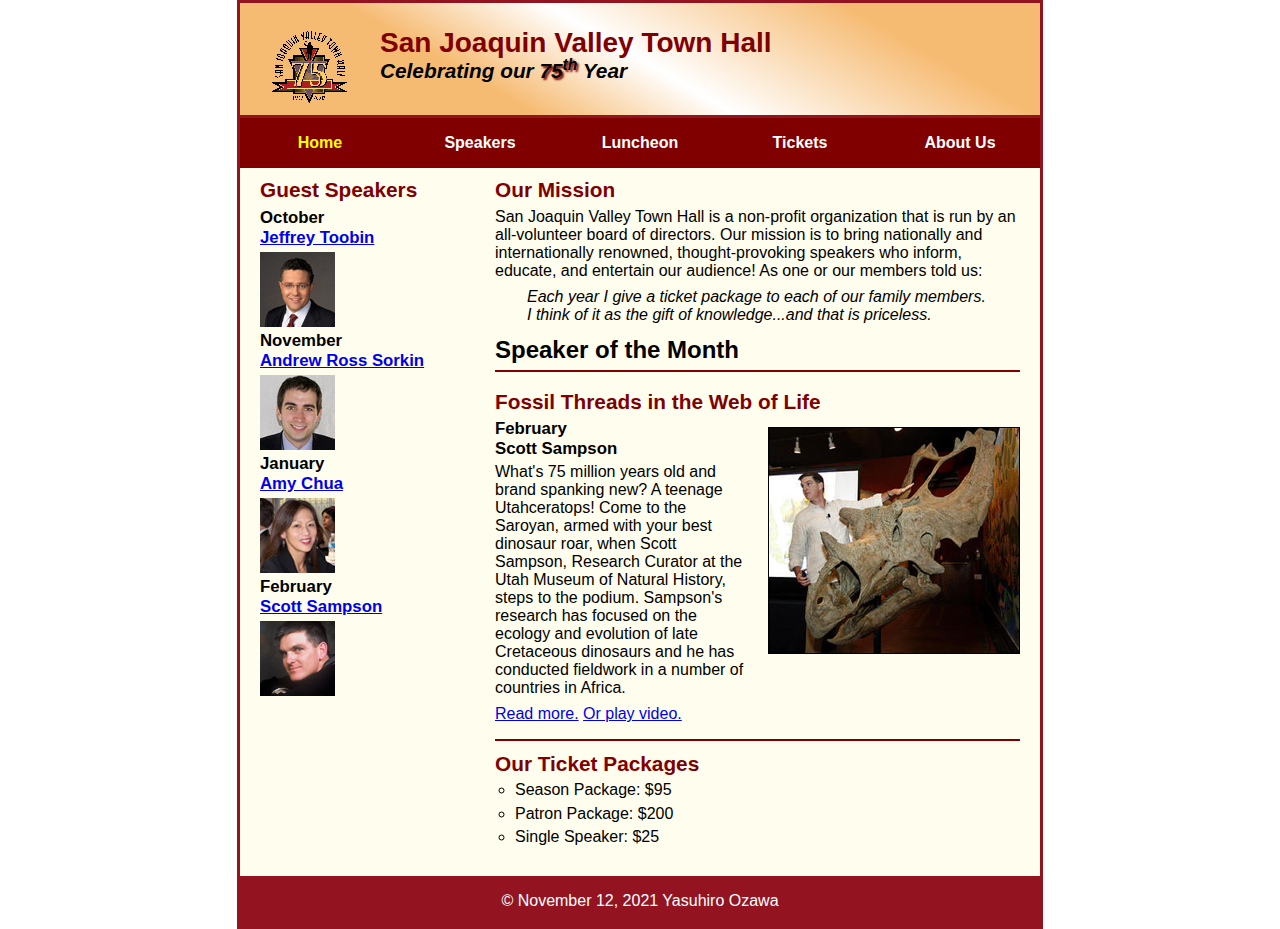
<file: index.html>
<!DOCTYPE html>
<html lang="en">

<head>
	<meta charset="utf-8">
	<title>San Joaquin Valley Town Hall</title>
	<link rel="shortcut icon" href="images/favicon.ico">
	<link rel="stylesheet" href="styles/normalize.css">
	<link rel="stylesheet" href="styles/main.css">
</head>


<body>
	<header>
		<img src="images/town_hall_logo.gif" alt="an image" height="80">
		<h2>San Joaquin Valley Town Hall</h2>
		<h3>Celebrating our <em class="shadow"> 75<sup>th</sup></em> Year</h3>
	</header>
	<nav  id="nav_menu">
		<ul>
			<li><a href="index.html" class="current">Home</a></li>
			<li><a href="index.html">Speakers</a></li>
			<li><a href="index.html">Luncheon</a></li>
			<li><a href="index.html">Tickets</a></li>
			<li><a href="index.html">About Us</a>
				<ul>
					<a>Our History</a>
					<a>Board of Directors</a>
					<a>Past Speakers</a>
					<a>Contact Information</a>
				</ul>
			</li>
		</ul>
	</nav>
	<main>
		<section>
			<h2>Our Mission</h2>
			<p>
			San Joaquin Valley Town Hall is a non-profit organization that is run by an all-volunteer board of directors. Our mission is to bring nationally and internationally renowned, thought-provoking speakers who inform, educate, and entertain our audience! As one or our members told us:
			</p>
			<blockquote>Each year I give a ticket package to each of our family members. I think of it as the gift of knowledge...and that is priceless.</blockquote>

			<h1>Speaker of the Month</h1>
			<article>
				<h2>Fossil Threads in the Web of Life</h2>
				<img src="images/sampson_dinosaur.jpg" alt="Dinosaur">
				<h3>February <br>
				Scott Sampson</h3>
				<p>What's 75 million years old and brand spanking new? A teenage Utahceratops! Come to the Saroyan, armed with your best dinosaur roar, when Scott Sampson, Research Curator at the Utah Museum of Natural History, steps to the podium. Sampson's research has focused on the ecology and evolution of late Cretaceous dinosaurs and he has conducted fieldwork in a number of countries in Africa.
				</p>
				<p><a href="speakers/c6_sampson.html">Read more.</a>&nbsp;<a href="media/sampson.swf">Or play video.</a></p>
			</article>

			<h2>Our Ticket Packages</h2>
			<ul>
				<li>Season Package: $95</li>
				<li>Patron Package: $200</li>
				<li>Single Speaker: $25</li>
			</ul>
		</section>

		<aside>
			<h2 class="speaker">Guest Speakers</h2>
			<h3>October<br><a  href="speakers/toobin.html">Jeffrey Toobin</a></h3>
			<img src="images/toobin75.jpg" alt="Jeffrey Toobin">
			<br>
			<h3>November<br><a href="speakers/sorkin.html">Andrew Ross Sorkin</a></h3>
			<img src="images/sorkin75.jpg" alt="Andrew Ross Sorkin">
			<br>
			<h3>January<br><a href="speakers/chua.html">Amy Chua</a></h3>
			<img src="images/chua75.jpg" alt="Amy Chua">
			<br>
			<h3>February<br><a href="speakers/sampson.html">Scott Sampson</a></h3>
			<img src="images/sampson75.jpg" alt="Scott Sampson">
		</aside>
	</main>
	<footer>
		<p> &copy; November 12, 2021 Yasuhiro Ozawa</p>
	</footer>
</body>
</html>
</file>
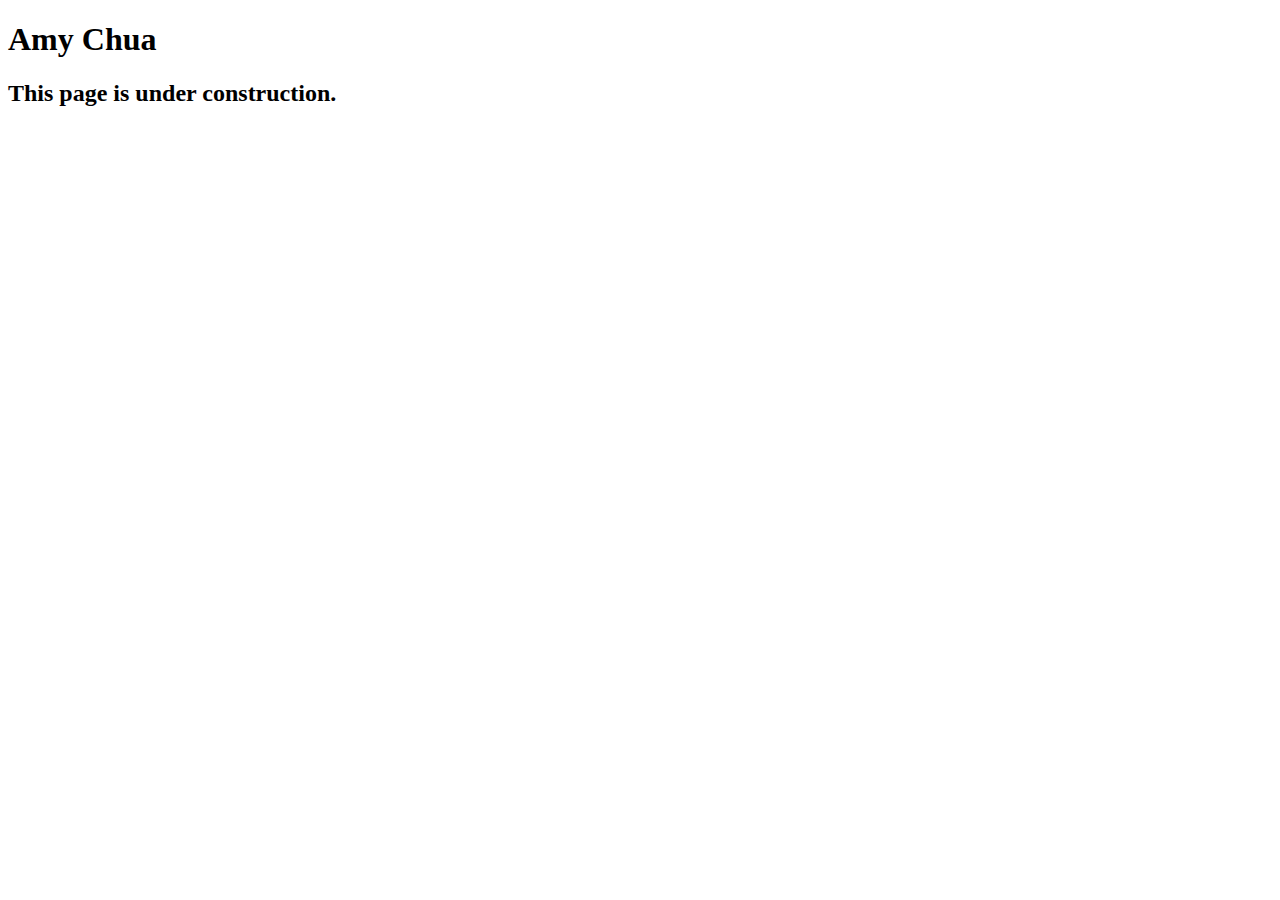
<file: speakers/chua.html>
<!DOCTYPE html>
<html lang="en">

<head>
	<meta charset="utf-8">
	<title>San Joaquin Valley Town Hall</title>
	<link rel="shortcut icon" href="images/favicon.ico">
</head>

<body>
	<main>
		<h1>Amy Chua</h1>
		<h2>This page is under construction.</h2>
	</main>
</body>

</html>
</file>
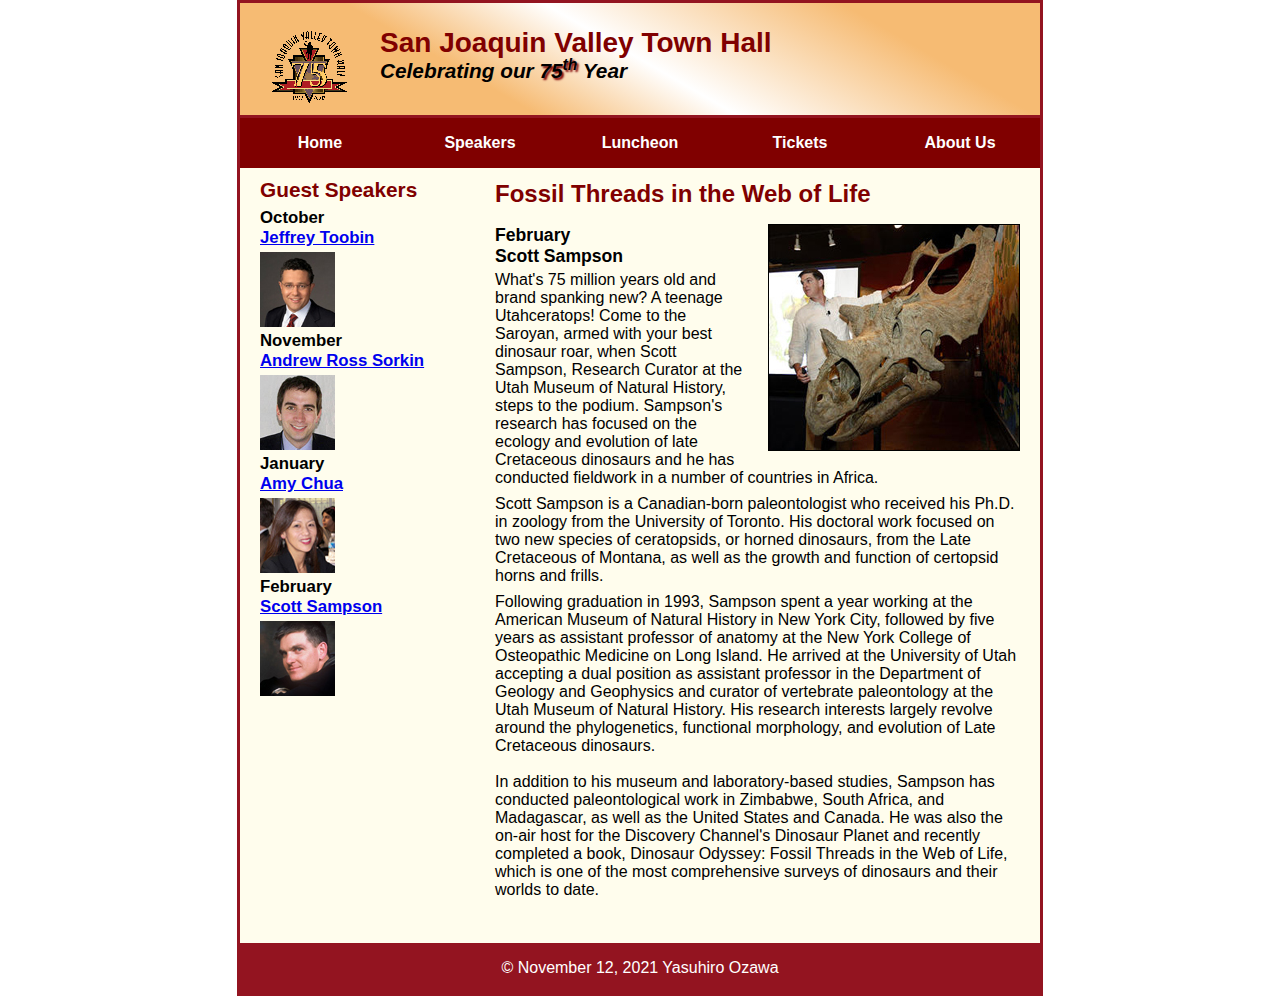
<file: speakers/sampson.html>
<!DOCTYPE html>
<html lang="en">

<head>
	<meta charset="utf-8">
	<title>San Joaquin Valley Town Hall</title>
	<link rel="shortcut icon" href="../images/favicon.ico">
	<link rel="stylesheet" href="../styles/normalize.css">
	<link rel="stylesheet" href="../styles/speaker.css">
</head>


<body>
	<header>
		<img src="../images/town_hall_logo.gif" alt="an image" height="80">
		<h2>San Joaquin Valley Town Hall</h2>
		<h3>Celebrating our <em class="shadow"> 75<sup>th</sup></em> Year</h3>
	</header>
	<nav  id="nav_menu">
		<ul>
			<li><a href="../index.html" >Home</a></li>
			<li><a href="speakers.html">Speakers</a></li>
			<li><a href="index.html">Luncheon</a></li>
			<li><a href="index.html">Tickets</a></li>
			<li><a href="index.html">About Us</a>
				<ul>
					<a>Our History</a>
					<a>Board of Directors</a>
					<a>Past Speakers</a>
					<a>Contact Information</a>
				</ul>
			</li>
		</ul>
	</nav>
	<main>
		<section>
			<h1>Fossil Threads in the Web of Life</h1>
			<article>
			<img src="../images/sampson_dinosaur.jpg" alt="Dinosaur">
			<h2>February<br>
			Scott Sampson</h2>
			<p>
			What's 75 million years old and brand spanking new? A teenage Utahceratops! Come to the
			Saroyan, armed with your best dinosaur roar, when Scott Sampson, Research Curator at the
			Utah Museum of Natural History, steps to the podium. Sampson's research has focused on the
			ecology and evolution of late Cretaceous dinosaurs and he has conducted fieldwork in a number
			of countries in Africa.
			<p>
			Scott Sampson is a Canadian-born paleontologist who received his Ph.D. in zoology from the
			University of Toronto. His doctoral work focused on two new species of ceratopsids, or horned
			dinosaurs, from the Late Cretaceous of Montana, as well as the growth and function of certopsid
			horns and frills.
			</p>
			Following graduation in 1993, Sampson spent a year working at the American Museum of Natural
			History in New York City, followed by five years as assistant professor of anatomy at the New
			York College of Osteopathic Medicine on Long Island. He arrived at the University of Utah
			accepting a dual position as assistant professor in the Department of Geology and Geophysics
			and curator of vertebrate paleontology at the Utah Museum of Natural History. His research
			interests largely revolve around the phylogenetics, functional morphology, and evolution of
			Late Cretaceous dinosaurs.
			<p>
				<br>
			In addition to his museum and laboratory-based studies, Sampson has conducted paleontological
			work in Zimbabwe, South Africa, and Madagascar, as well as the United States and Canada. He was
			also the on-air host for the Discovery Channel's Dinosaur Planet and recently completed a book,
			Dinosaur Odyssey: Fossil Threads in the Web of Life, which is one of the most
			comprehensive surveys of dinosaurs and their worlds to date.
			</p>

			</p>
			</article>
		</section>

		<aside>
			<h2 class="speaker">Guest Speakers</h2>
			<h3>October<br><a  href="../speakers/toobin.html">Jeffrey Toobin</a></h3>
			<img src="../images/toobin75.jpg" alt="Jeffrey Toobin">
			<br>
			<h3>November<br><a href="../speakers/sorkin.html">Andrew Ross Sorkin</a></h3>
			<img src="../images/sorkin75.jpg" alt="Andrew Ross Sorkin">
			<br>
			<h3>January<br><a href="../speakers/chua.html">Amy Chua</a></h3>
			<img src="../images/chua75.jpg" alt="Amy Chua">
			<br>
			<h3>February<br><a href="../speakers/c6_sampson.html">Scott Sampson</a></h3>
			<img src="../images/sampson75.jpg" alt="Scott Sampson">
		</aside>

	</main>
	<footer>
		<p> &copy; November 12, 2021 Yasuhiro Ozawa</p>
	</footer>
</body>
</html>
</file>
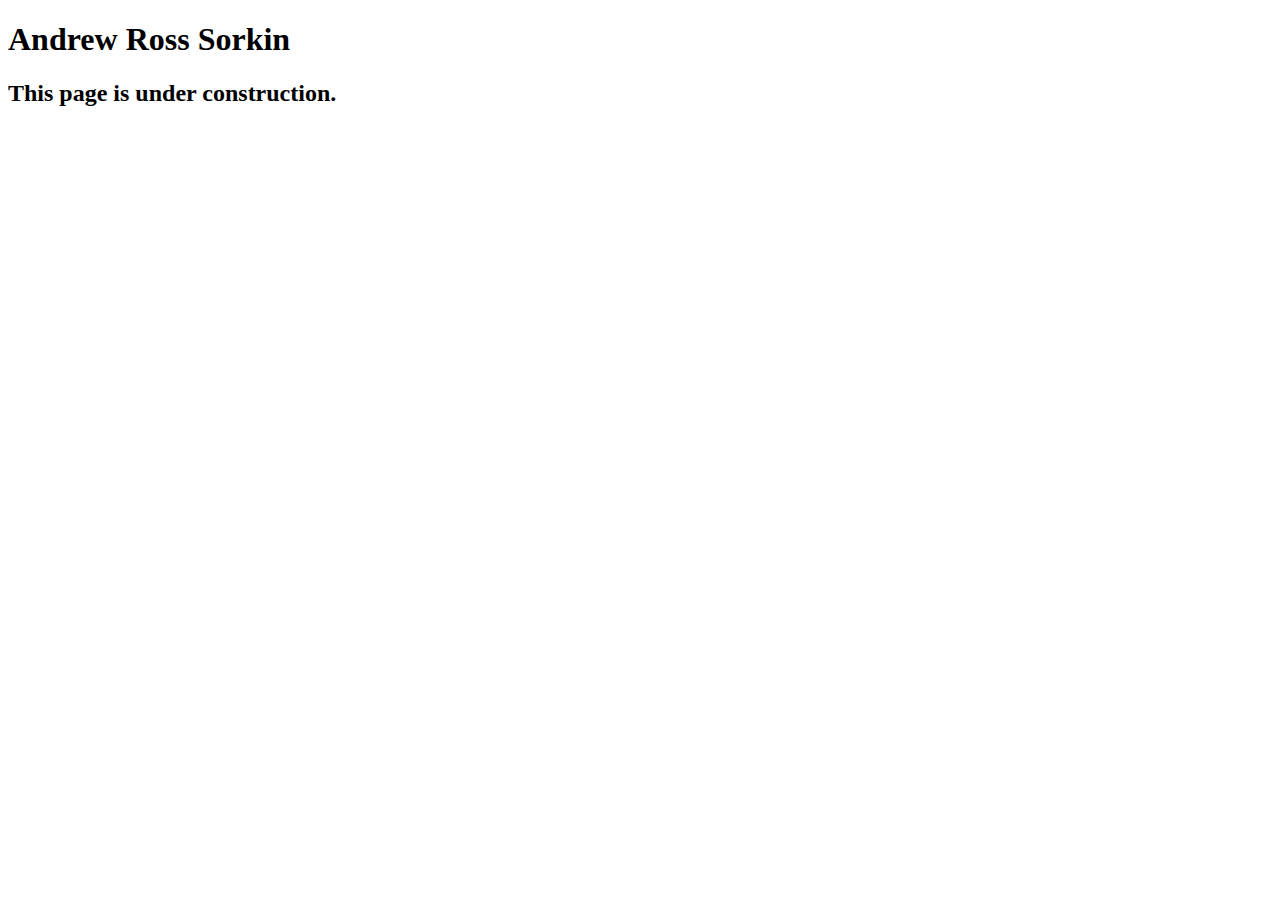
<file: speakers/sorkin.html>
<!DOCTYPE html>
<html lang="en">

<head>
	<meta charset="utf-8">
	<title>San Joaquin Valley Town Hall</title>
	<link rel="shortcut icon" href="images/favicon.ico">
</head>

<body>
	<main>
		<h1>Andrew Ross Sorkin</h1>
		<h2>This page is under construction.</h2>
	</main>
</body>

</html>
</file>
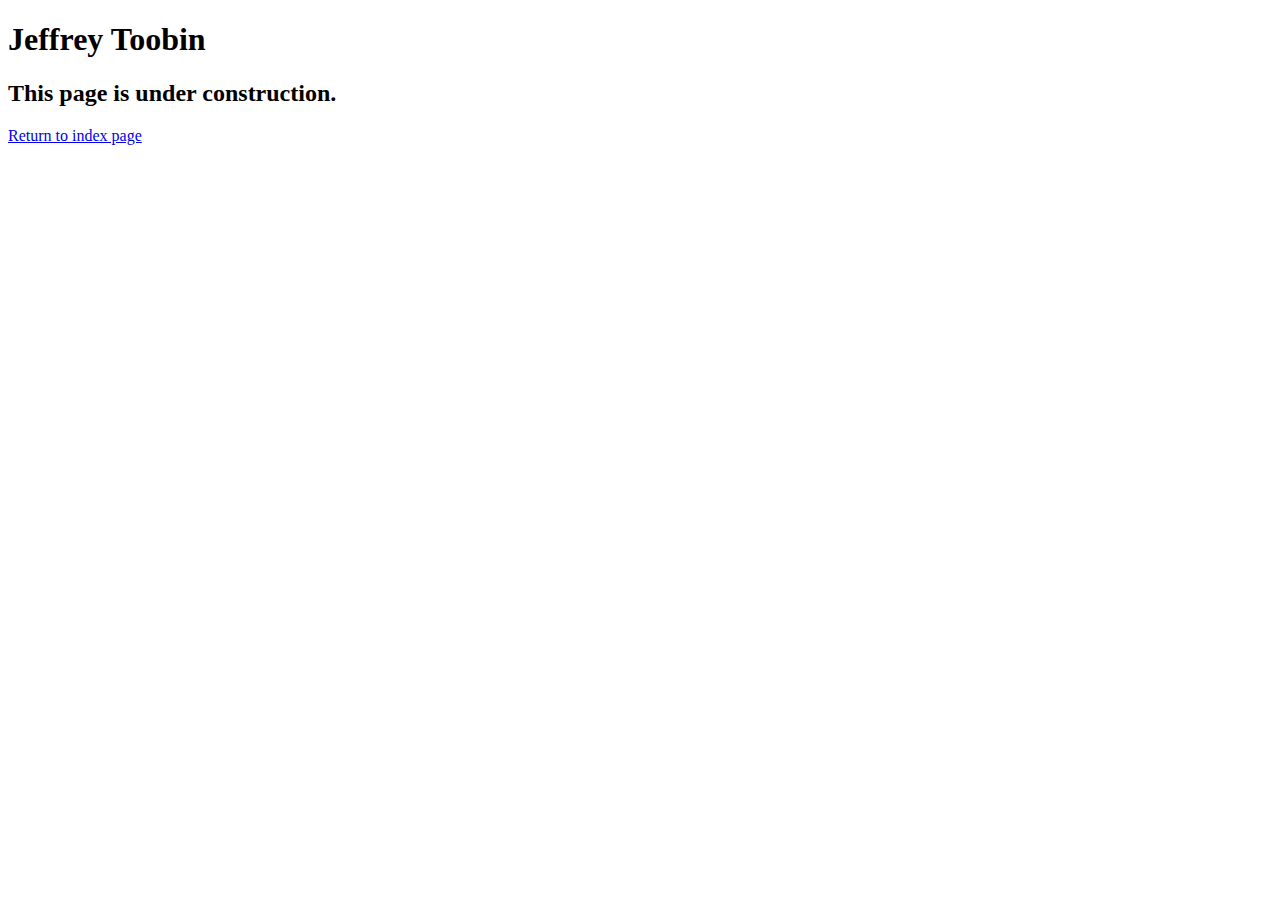
<file: speakers/toobin.html>
<!DOCTYPE html>
<html lang="en">

<head>
	<meta charset="utf-8">
	<title>San Joaquin Valley Town Hall</title>
	<link rel="shortcut icon" href="images/favicon.ico">
</head>

<body>
    <main>
	    <h1>Jeffrey Toobin</h1>
	    <h2>This page is under construction.</h2>
		<a href="../index.html"><p>Return to index page</p></a>
    </main>
</body>

</html>
</file>
<file: styles/main.css>
/* the styles for the elements */
*{
	margin: 0;
	padding: 0;
}
html{
	background-color: white;
}
body {
	font-family: Arial, Helvetica, sans-serif;
    font-size: 100%;
	width: 800px;
	margin: 0 auto;
	border: 3px solid #931420;
	background-color: #fffded;
}

aside{
	width: 215px;
	float: right;
	padding-left: 20px;
	padding-bottom: 20px;
}
aside h2{
	color: #800000;
	font-size: 130%;
	padding-top: .5em;
	padding-bottom: .25em;
}
aside h3{
	font-size: 105%;
	padding-bottom: .25em;
}
aside.img{
	padding-bottom: 1em;
}
article{
	padding: .5em 0;
	border-top: 2px solid #800000;
	border-bottom: 2px solid #800000;
}
article h2{
	padding-top: 0;
}
article h3{
	font-size: 105%;
	padding-bottom: .25em;
}
article img{
	float: right;
	margin: .5em 0 1em 1em;
	border: 1px solid black;
}
/* the styles for the header */
header{
	border-bottom: 3px solid #931420;
	padding-top: 1.5em;
	padding-bottom: 2em;
	background-image: linear-gradient(30deg,#f6bb73 0%,#f6bb73 30%, white 50%,#f6bb73 80%, #f6bb73 100%);

}
header img {
	float: left;
	padding-left: 30px;
	padding-right: 30px;
}
header h2{
	font-size: 175%;
	color: #800000;
}
header h3{
	font-size: 130%;
	font-style: italic;
}
/* the styles for the section */
main {
	clear: left;
}
/*
main.h1{
	font-size: 150%;
	border-bottom: 3px solid #931420;
	border-top: 3px solid #931420;
	padding-top: .3em;
	padding-bottom: .3em;
}
 */
section{
	width: 525px;
	float: right;
	padding-right: 20px;
	padding-left: 20px;
	padding-bottom: 20px;
}
section h1{
	font-size: 150%;
	padding: .5em 0 .25em 0;
	margin: 0;
}
section h2{
	font-size: 130%;
	color: #800000;
	padding-top: .5em;
	padding-bottom: .25em;
}
section p{
	padding-bottom: .5em;
}
section blockquote{
	padding: 0 2em;
	font-style: italic;
}

section ul{
	padding-bottom: .25em;
	padding-left: 1.25em;
}
section li{
	padding-bottom: .35em;
}



a.focus, a:hover{
	font-style: italic;
}

/* the styles for the footer */
footer{
	background-color: #931420;
	clear: both;
}
footer p{
	text-align: center;
	color: white;
	padding: 1em 0;
}

.shadow{
	text-shadow: 2px 2px 2px #800000;
}


#nav_menu ul{
	list-style-type: none;
	margin: 0;
	padding: 0;
	position: relative;
}

#nav_menu ul li{
	float: left;
}
#nav_menu ul ul{
	display: none;
	position: absolute;
	top: 100%;
}
#nav_menu ul ul li{
	float: none;
}
#nav_menu ul li:hover > ul{
	display: block;
}
#nav_menu > ul::after{
	content: "";
	display: block;
	clear: both;
}
#nav_menu ul li a{
	display: block;
	text-align: center;
	width: 160px;
	padding-top: 1em;
	padding-bottom: 1em;
	text-decoration: none;
	background-color: #800000;
	color: white;
	font-weight: bold;
}

#nav_menu ul li a.current{
	color: yellow;
}

ul{
	list-style-type: circle;
}
</file>
<file: styles/speaker.css>
/* the styles for the elements */
*{
	margin: 0;
	padding: 0;
}
html{
	background-color: white;
}
body {
	font-family: Arial, Helvetica, sans-serif;
    font-size: 100%;
	width: 800px;
	margin: 0 auto;
	border: 3px solid #931420;
	background-color: #fffded;
}

aside{
	width: 215px;
	float: right;
	padding-left: 20px;
	padding-bottom: 20px;
}
aside h2{
	color: #800000;
	font-size: 130%;
	padding-top: .5em;
	padding-bottom: .25em;
}
aside h3{
	font-size: 105%;
	padding-bottom: .25em;
}
aside.img{
	padding-bottom: 1em;
}
article{
	padding: .5em 0;
}
article h2{
	padding-top: 0;
}
article h3{
	font-size: 105%;
	padding-bottom: .25em;
}
article img{
	float: right;
	margin: .5em 0 1em 1em;
	border: 1px solid black;
}
/* the styles for the header */
header{
	border-bottom: 3px solid #931420;
	padding-top: 1.5em;
	padding-bottom: 2em;
	background-image: linear-gradient(30deg,#f6bb73 0%,#f6bb73 30%, white 50%,#f6bb73 80%, #f6bb73 100%);

}
header img {
	float: left;
	padding-left: 30px;
	padding-right: 30px;
}
header h2{
	font-size: 175%;
	color: #800000;
}
header h3{
	font-size: 130%;
	font-style: italic;
}
/* the styles for the section */
main {
	clear: left;
}
/*
main.h1{
	font-size: 150%;
	border-bottom: 3px solid #931420;
	border-top: 3px solid #931420;
	padding-top: .3em;
	padding-bottom: .3em;
}
 */
section{
	width: 525px;
	float: right;
	padding-right: 20px;
	padding-left: 20px;
	padding-bottom: 20px;
}
section h1{
	font-size: 150%;
	padding-top: .5em;
	margin: 0;
	color: #800000;
}

section h2{
	font-size: 110%;
	padding-top: .5em;
	padding-bottom: .25em;
}

section p{
	padding-bottom: .5em;
}
section blockquote{
	padding: 0 2em;
	font-style: italic;
}

section ul{
	padding-bottom: .25em;
	padding-left: 1.25em;
}
section li{
	padding-bottom: .35em;
}



a.focus, a:hover{
	font-style: italic;
}

/* the styles for the footer */
footer{
	background-color: #931420;
	clear: both;
}
footer p{
	text-align: center;
	color: white;
	padding: 1em 0;
}

.shadow{
	text-shadow: 2px 2px 2px #800000;
}


#nav_menu ul{
	list-style-type: none;
	margin: 0;
	padding: 0;
	position: relative;
}

#nav_menu ul li{
	float: left;
}
#nav_menu ul ul{
	display: none;
	position: absolute;
	top: 100%;
}
#nav_menu ul ul li{
	float: none;
}
#nav_menu ul li:hover > ul{
	display: block;
}
#nav_menu > ul::after{
	content: "";
	display: block;
	clear: both;
}
#nav_menu ul li a{
	display: block;
	text-align: center;
	width: 160px;
	padding-top: 1em;
	padding-bottom: 1em;
	text-decoration: none;
	background-color: #800000;
	color: white;
	font-weight: bold;
}

#nav_menu ul li a.current{
	color: yellow;
}
</file>
